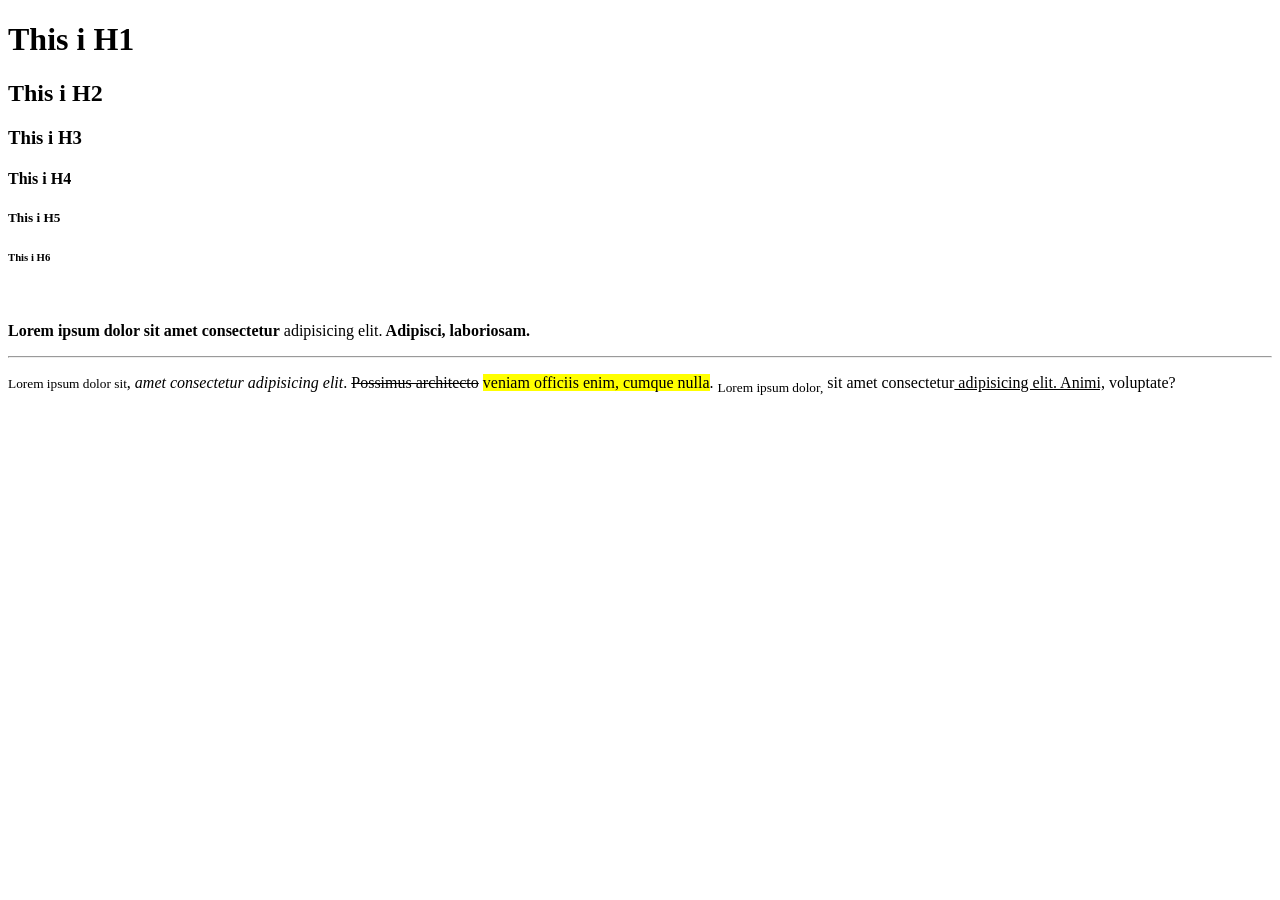
<file: index.html>
<!DOCTYPE html>
<html>
    <head>
        <title>Lesson 3</title>
    </head>
    <body> 
        <h1>This i H1</h1>
        <h2>This i H2</h2>
        <h3>This i H3</h3>
        <h4>This i H4</h4>
        <h5>This i H5</h5>
        <h6>This i H6</h6>
        <br>
        <p><strong>Lorem ipsum dolor sit amet consectetur</strong> adipisicing 
            elit.<b> Adipisci, laboriosam.</b>
        </p>

        <hr>

        <p><small>Lorem ipsum dolor sit</small>, <em>amet consectetur adipisicing elit</em>. <del>Possimus
             architecto</del> <mark>veniam officiis enim, cumque nulla</mark>.

            <sub>Lorem ipsum dolor,</sub> sit amet consectetur<ins> adipisicing elit. Animi,</ins> voluptate?
            </p>
        
        <!--This is just yap-->

    </body>
</html>
</file>
